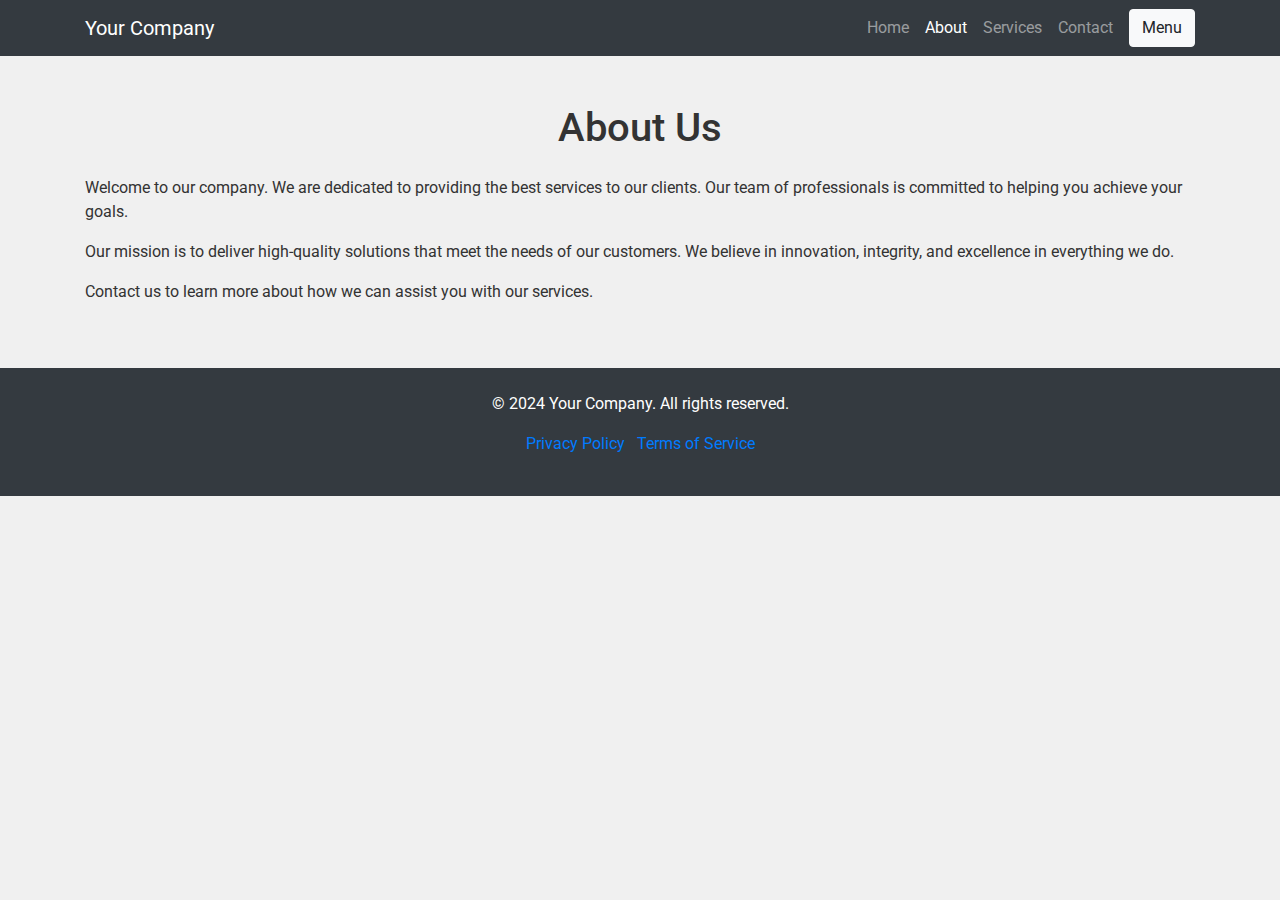
<file: about.html>
<!DOCTYPE html>
<html lang="en">
<head>
    <meta charset="UTF-8">
    <meta name="viewport" content="width=device-width, initial-scale=1.0">
    <title>About</title>
    <link href="https://maxcdn.bootstrapcdn.com/bootstrap/4.5.2/css/bootstrap.min.css" rel="stylesheet">
    <link rel="stylesheet" href="styles.css">
    <link rel="preconnect" href="https://fonts.googleapis.com">
    <link rel="stylesheet" href="https://fonts.googleapis.com/css2?family=Roboto:wght@400;700&display=swap">
</head>
<body>
    <nav id="navbar" class="navbar navbar-expand-lg navbar-dark bg-dark">
        <div class="container">
            <a class="navbar-brand" href="#">Your Company</a>
            <button class="navbar-toggler" type="button" data-toggle="collapse" data-target="#navbarSupportedContent" aria-controls="navbarSupportedContent" aria-expanded="false" aria-label="Toggle navigation">
                <span class="navbar-toggler-icon"></span>
            </button>

            <div class="collapse navbar-collapse" id="navbarSupportedContent">
                <ul class="navbar-nav ml-auto">
                    <li class="nav-item">
                        <a class="nav-link" href="Index.html">Home</a>
                    </li>
                    <li class="nav-item active">
                        <a class="nav-link" href="about.html">About</a>
                    </li>
                    <li class="nav-item">
                        <a class="nav-link" href="services.html">Services</a>
                    </li>
                    <li class="nav-item">
                        <a class="nav-link" href="contact.html">Contact</a>
                    </li>
                </ul>
            </div>
            
            <button id="menuButton" class="btn btn-light ml-2">Menu</button>
        </div>
    </nav>

    <section class="py-5">
        <div class="container">
            <h1 class="text-center mb-4">About Us</h1>
            <p>Welcome to our company. We are dedicated to providing the best services to our clients. Our team of professionals is committed to helping you achieve your goals.</p>
            <p>Our mission is to deliver high-quality solutions that meet the needs of our customers. We believe in innovation, integrity, and excellence in everything we do.</p>
            <p>Contact us to learn more about how we can assist you with our services.</p>
        </div>
    </section>

    <footer class="bg-dark text-white py-4">
        <div class="container">
            <div class="row">
                <div class="col text-center">
                    <p>&copy; 2024 Your Company. All rights reserved.</p>
                </div>
            </div>
            <div class="row">
                <div class="col text-center">
                    <ul class="list-inline">
                        <li class="list-inline-item"><a href="#">Privacy Policy</a></li>
                        <li class="list-inline-item"><a href="#">Terms of Service</a></li>
                    </ul>
                </div>
            </div>
        </div>
    </footer>

    <script src="https://code.jquery.com/jquery-3.5.1.slim.min.js"></script>
    <script src="https://cdn.jsdelivr.net/npm/@popperjs/core@2.5.4/dist/umd/popper.min.js"></script>
    <script src="https://stackpath.bootstrapcdn.com/bootstrap/4.5.2/js/bootstrap.min.js"></script>
    <script src="script.js"></script>
</body>
</html>
</file>
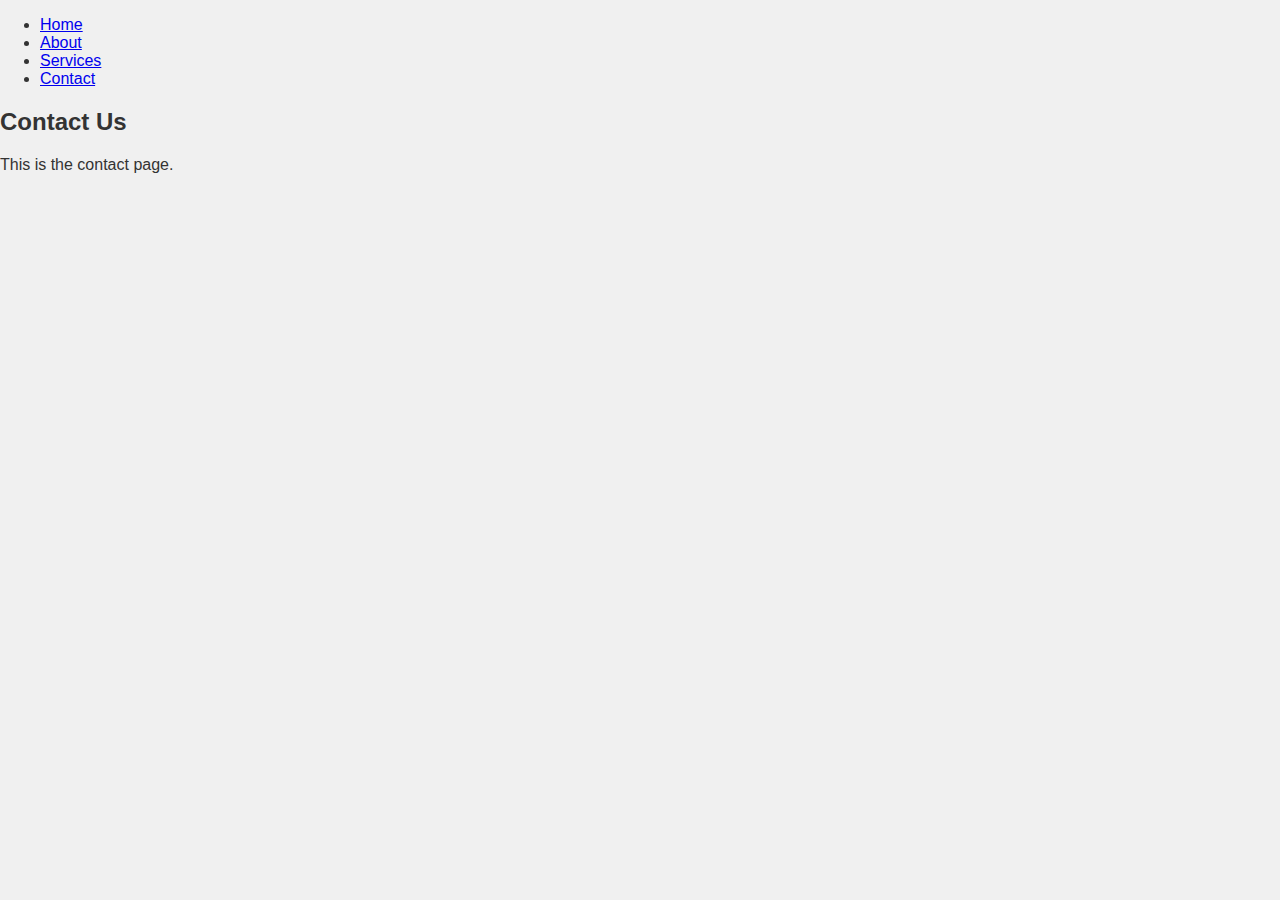
<file: contact.html>
<!DOCTYPE html>
<html lang="en">
<head>
    <meta charset="UTF-8">
    <meta name="viewport" content="width=device-width, initial-scale=1.0">
    <title>Contact</title>
    <link rel="stylesheet" href="styles.css">
</head>
<body>
    <nav id="navbar">
        <ul>
            <li><a href="Index.html">Home</a></li>
            <li><a href="about.html">About</a></li>
            <li><a href="services.html">Services</a></li>
            <li><a href="contact.html">Contact</a></li>
        </ul>
    </nav>

    <section id="contact">
        <h2>Contact Us</h2>
        <p>This is the contact page.</p>
    </section>

    <script src="script.js"></script>
</body>
</html>
</file>
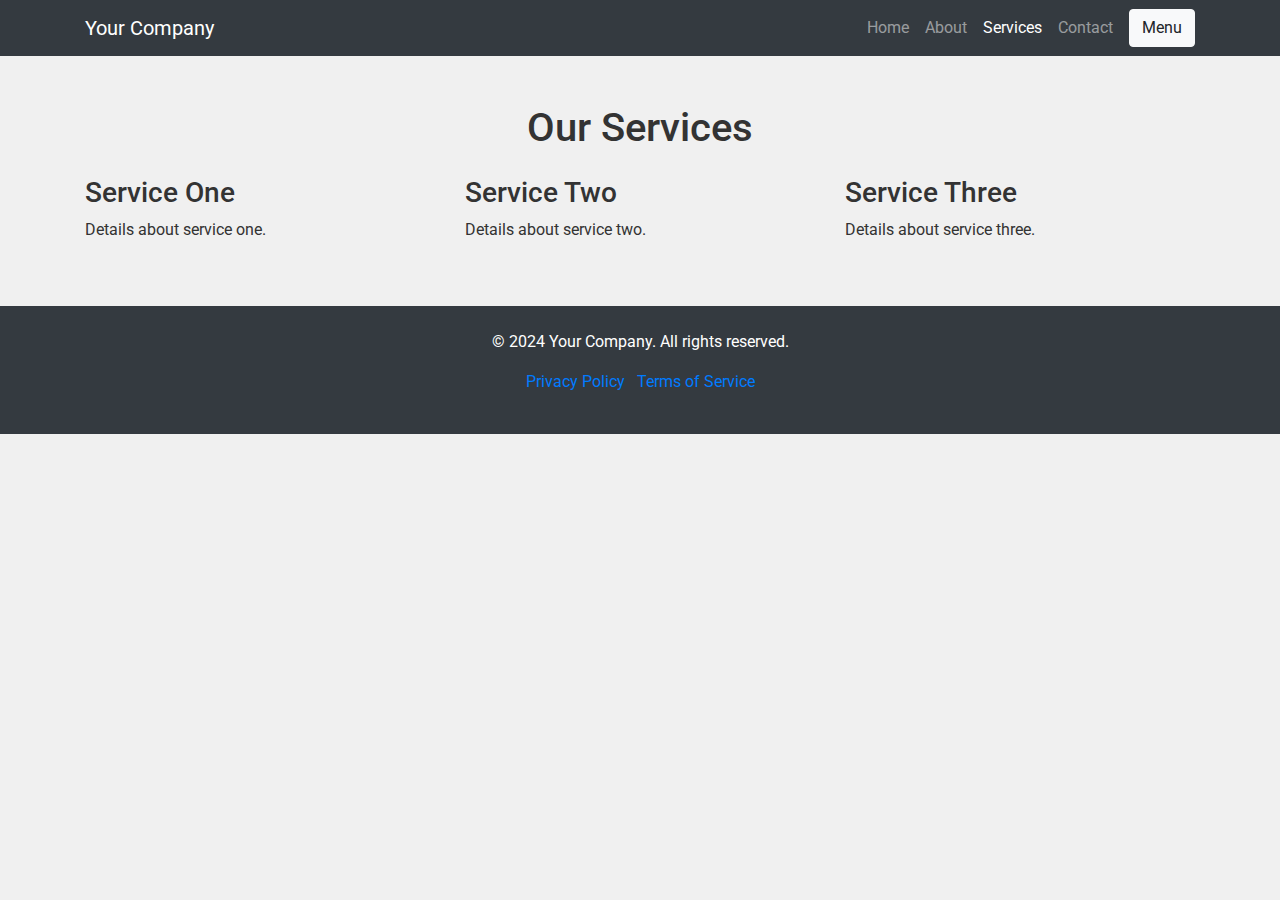
<file: services.html>
<!DOCTYPE html>
<html lang="en">
<head>
    <meta charset="UTF-8">
    <meta name="viewport" content="width=device-width, initial-scale=1.0">
    <title>Services</title>
    <link href="https://maxcdn.bootstrapcdn.com/bootstrap/4.5.2/css/bootstrap.min.css" rel="stylesheet">
    <link rel="stylesheet" href="styles.css">
    <link rel="preconnect" href="https://fonts.googleapis.com">
    <link rel="stylesheet" href="https://fonts.googleapis.com/css2?family=Roboto:wght@400;700&display=swap">
</head>
<body>
    <nav id="navbar" class="navbar navbar-expand-lg navbar-dark bg-dark">
        <div class="container">
            <a class="navbar-brand" href="#">Your Company</a>
            <button class="navbar-toggler" type="button" data-toggle="collapse" data-target="#navbarSupportedContent" aria-controls="navbarSupportedContent" aria-expanded="false" aria-label="Toggle navigation">
                <span class="navbar-toggler-icon"></span>
            </button>

            <div class="collapse navbar-collapse" id="navbarSupportedContent">
                <ul class="navbar-nav ml-auto">
                    <li class="nav-item">
                        <a class="nav-link" href="Index.html">Home</a>
                    </li>
                    <li class="nav-item">
                        <a class="nav-link" href="about.html">About</a>
                    </li>
                    <li class="nav-item active">
                        <a class="nav-link" href="services.html">Services</a>
                    </li>
                    <li class="nav-item">
                        <a class="nav-link" href="contact.html">Contact</a>
                    </li>
                </ul>
            </div>
            
            <button id="menuButton" class="btn btn-light ml-2">Menu</button>
        </div>
    </nav>

    <section class="py-5">
        <div class="container">
            <h1 class="text-center mb-4">Our Services</h1>
            <div class="row">
                <div class="col-md-4">
                    <h3>Service One</h3>
                    <p>Details about service one.</p>
                </div>
                <div class="col-md-4">
                    <h3>Service Two</h3>
                    <p>Details about service two.</p>
                </div>
                <div class="col-md-4">
                    <h3>Service Three</h3>
                    <p>Details about service three.</p>
                </div>
            </div>
        </div>
    </section>

    <footer class="bg-dark text-white py-4">
        <div class="container">
            <div class="row">
                <div class="col text-center">
                    <p>&copy; 2024 Your Company. All rights reserved.</p>
                </div>
            </div>
            <div class="row">
                <div class="col text-center">
                    <ul class="list-inline">
                        <li class="list-inline-item"><a href="#">Privacy Policy</a></li>
                        <li class="list-inline-item"><a href="#">Terms of Service</a></li>
                    </ul>
                </div>
            </div>
        </div>
    </footer>

    <script src="https://code.jquery.com/jquery-3.5.1.slim.min.js"></script>
    <script src="https://cdn.jsdelivr.net/npm/@popperjs/core@2.5.4/dist/umd/popper.min.js"></script>
    <script src="https://stackpath.bootstrapcdn.com/bootstrap/4.5.2/js/bootstrap.min.js"></script>
    <script src="script.js"></script>
</body>
</html>
</file>
<file: styles.css>
/* General styles */
body, html {
    margin: 0;
    padding: 0;
    font-family: 'Roboto', sans-serif;
    scroll-behavior: smooth;
    background-color: #f0f0f0;
    color: #333;
}

/* Hero section styles */
#hero {
    padding: 100px 20px;
}

#hero h1 {
    font-size: 3em;
    margin-bottom: 20px;
    text-shadow: 2px 2px 4px rgba(0, 0, 0, 0.5);
}

#hero p {
    font-size: 1.5em;
    margin-bottom: 20px;
    text-shadow: 1px 1px 2px rgba(0, 0, 0, 0.5);
}

.cta {
    display: inline-block;
    margin-top: 20px;
    padding: 15px 30px;
    background: #ff6600;
    color: white;
    text-decoration: none;
    border-radius: 5px;
    transition: background 0.3s ease;
    font-size: 1.2em;
}

.cta:hover {
    background: #e65c00;
}

/* Slider section styles */
#slider {
    padding: 40px 0;
}

/* Features section styles */
#features {
    padding: 40px 0;
}

.feature h3 {
    font-size: 1.8em;
    color: #ff6600;
}

.feature p {
    font-size: 1.1em;
}

/* Testimonials section styles */
#testimonials {
    padding: 40px 0;
}

.testimonial {
    padding: 20px;
    background: white;
    border-radius: 5px;
    box-shadow: 0 0 10px rgba(0, 0, 0, 0.1);
}

.testimonial p {
    font-size: 1.2em;
}

/* Footer styles */
footer {
    color: white;
    padding: 20px 0;
    text-align: center;
}
/* Light mode */
.light {
    background-color: #f0f0f0;
    color: #333;
}

/* Dark mode */
.dark {
    background-color: #333;
    color: #f0f0f0;
}
</file>
